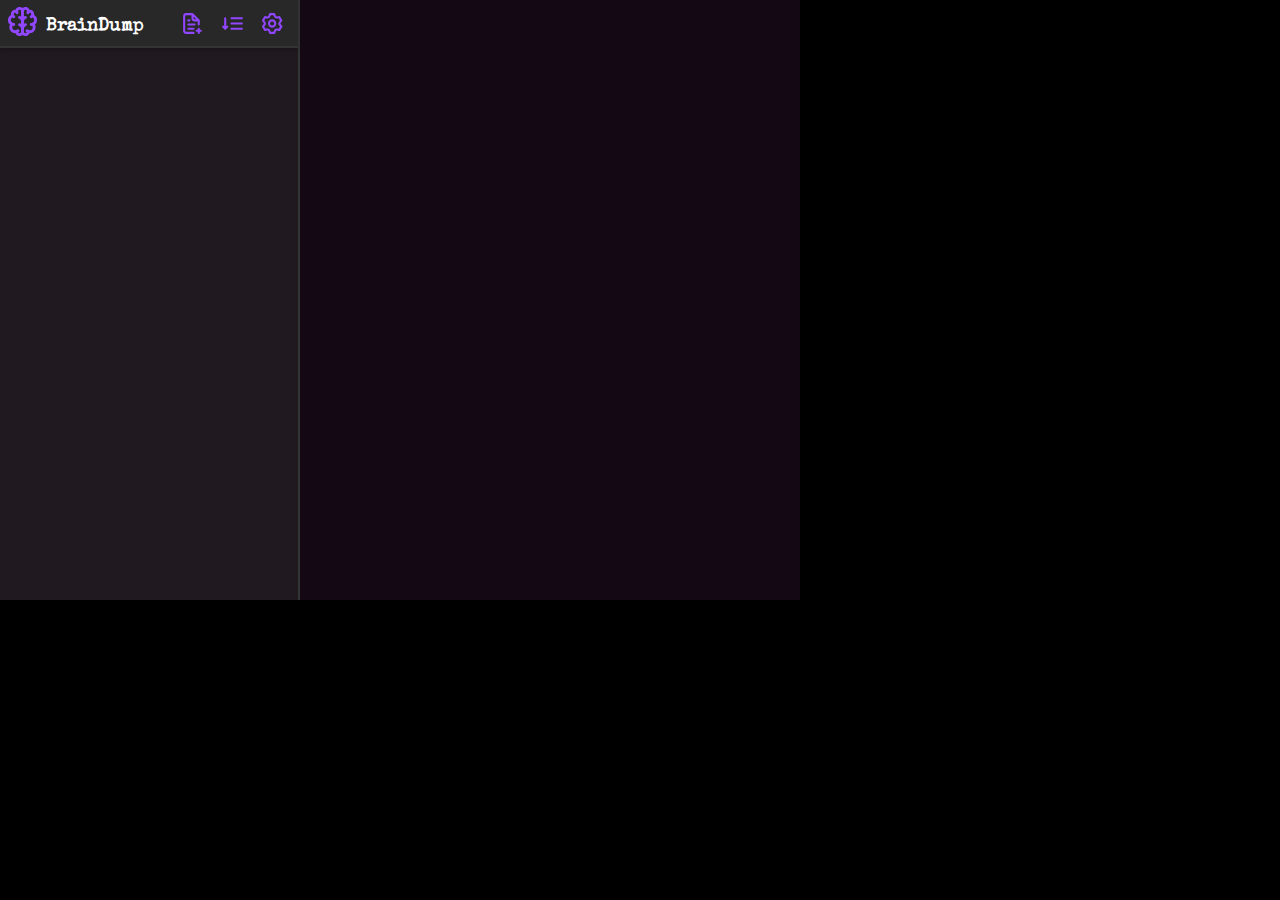
<file: popup.html>
<!DOCTYPE html>
<html lang="en">
  <head>
    <meta charset="UTF-8" />
    <meta http-equiv="X-UA-Compatible" content="IE=edge" />
    <meta name="viewport" content="width=device-width, initial-scale=1.0" />
    <link rel="stylesheet" href="style.css" />
    <script defer src="script.js"></script>
    <title>Document</title>
  </head>
  <body>
    <div class="sidebar">
      <div class="options-container">
        <img class="app-icon" src="images/brain.svg" />
        <p class="app-name">BrainDump</p>
        <button class="new-btn btn-container" id="new-btn">
          <img src="images/note.svg" alt="Add note" />
          <p class="new-description">Add note</p>
        </button>

        <button class="sort-btn btn-container" id="sort-btn">
          <img src="images/sort.svg" alt="Sort order" />
          <p class="sort-description">Sort order</p>
        </button>

        <button class="settings-btn btn-container" id="sort-btn">
          <img src="images/settings.svg" alt="Settings" />
          <p class="settings-description">Settings</p>
        </button>
      </div>
      <div class="sort-options hidden">
        <p class="sort-modified">Sort by last modified date</p>
        <p class="sort-creation">Sort by creation date</p>
      </div>

      <div class="overlay hidden"></div>

      <div class="notes-list">
        <ul class="notes-titles">
          <div class="title-bar">
            <!-- <div class="note-title-container">
              <li
                class="note-title note--active"
                id="note-title"
                data-id="493482983"
              >
                UntitledUntitledUntitledUntitledUntitled
              </li>
            </div>
            <img class="del-btn" src="trash-1_bold.svg" />
            <div class="date-container">
              Last modified at 2023-2-23 18:00<br />Created at 2023-02-22 22:12
            </div> -->
          </div>
        </ul>
      </div>
    </div>
    <main>
      <div class="notes-container">
        <textarea rows="1" spellcheck="false" class="note-header note--hidden">
Untitled</textarea
        >
        <textarea
          spellcheck="false"
          rows="1"
          placeholder="Type here..."
          class="note-body note--hidden"
        ></textarea>
      </div>
    </main>
    <div class="settings-overlay hidden"></div>
    <div class="settings-box hidden">
      <p class="settings-header">Settings</p>
      <p class="notes-management">Notes management</p>
      <p class="font-settings">Fonts size</p>
      <div class="font-slider-container">
        <input class="font-slider" type="range" value="0" min="-10" max="10" />
        <div class="slider-caption">
          <p class="smaller">Smaller</p>
          <p class="normal">Normal</p>
          <p class="bigger">Bigger</p>
        </div>
      </div>

      <div class="footer">
        <footer class="donation">
          <img class="coffee-icon" src="images/coffee.svg" />
          <a
            class="donation-link"
            href="https://ko-fi.com/kotani"
            target="_blank"
            >Buy me a coffee</a
          >
        </footer>
        <p class="suggestion">
          Got any suggestions? <br /><a
            class="suggestion-link"
            href="https://chrome.google.com/webstore/detail/bdocpglgpbkkkjlkgjebjgolehkimejb"
            target="_blank"
            >Leave a review</a
          >
        </p>
      </div>
      <input type="file" class="import-file" accept=".json" />
      <button class="import-btn">
        <img src="images/import.svg" alt="Import button" />
        Import notes
      </button>
      <button class="export-btn">
        <img src="images/export.svg" alt="Export button" />
        Export notes
      </button>
      <button class="close-btn">
        <img src="images/close.svg" alt="Close button" />
      </button>
    </div>
  </body>
</html>
</file>
<file: style.css>
@import url('https://fonts.googleapis.com/css2?family=Roboto+Slab:wght@400;500;600&display=swap');
@import url('https://fonts.googleapis.com/css2?family=Montserrat:wght@500&display=swap');
@import url('https://fonts.googleapis.com/css2?family=Ubuntu&display=swap');
@import url('https://fonts.googleapis.com/css2?family=Source+Sans+Pro&display=swap');
@import url('https://fonts.googleapis.com/css2?family=Karla:wght@400;500;600&display=swap');
@import url('https://fonts.googleapis.com/css2?family=Special+Elite&display=swap');
@import url('https://fonts.googleapis.com/css2?family=Crimson+Pro&display=swap');
@import url('https://fonts.googleapis.com/css2?family=EB+Garamond&display=swap');
@import url('https://fonts.googleapis.com/css2?family=Tilt+Neon&display=swap');

*,
*::before,
*::after {
  box-sizing: border-box;
}
::-webkit-scrollbar {
  display: none;
}
html {
  background-color: black;
  margin: 0;
  padding: 0;
  width: 800px;
  height: 600px;
  overflow: hidden;
}
body {
  padding: 0;
  margin: 0;
  overflow: hidden;
}
main {
  overflow: hidden;
}
svg {
  box-shadow: rgba(0, 0, 0, 0.15) 0px 3px 3px 0px;
}
.sidebar {
  background-color: rgb(32, 25, 32);
  width: 300px;
  height: 600px;
  border-right: 2px solid rgb(53, 52, 52);
}
.options-container {
  display: flex;
  position: relative;
  width: 100%;
  height: 3rem;
  padding-bottom: 0.5rem;
  background-color: rgb(40, 40, 40);
  border-bottom: 2px solid rgb(53, 52, 52);
  box-shadow: rgba(0, 0, 0, 0.15) 0px 3px 3px 0px;
}

.title-container {
  display: flex;
  justify-content: center;
  align-items: center;
  gap: 5px;
  margin: 0;
  padding: 0;
  height: 100%;
}
.app-icon {
  position: absolute;
  top: 3.5px;
  left: 5px;
}
.app-name {
  position: absolute;
  top: 17px;
  left: 46px;
  font-size: 18px;
  font-family: 'Special Elite', sans-serif;
  font-weight: 600;
  color: white;
  margin: 0;
  padding: 0;
}
.sidebar-title {
  color: white;
  font-size: 25px;
  font-family: 'Ubuntu', sans-serif;
  font-weight: 600;
  margin: 0;
  padding: 0;
  margin-top: 0.15rem;
  padding-left: 0.5rem;
  cursor: pointer;
}
.btn-container {
  position: absolute;
  display: flex;
  align-items: center;
  justify-content: center;
  background-color: transparent;
  border-style: none;
  border-radius: 5px;
  top: 6.5px;
  margin: 0;
  padding: 0.3rem;
  cursor: pointer;
}
.new-btn {
  left: 175px;
}
.sort-btn {
  left: 215px;
}
.settings-btn {
  left: 255px;
}
.btn-container:hover {
  background-color: rgba(86, 83, 88, 0.274);
}
.new-description,
.sort-description,
.settings-description {
  position: absolute;
  white-space: nowrap;
  top: 45px;
  font-family: 'Source Sans Pro', sans-serif;
  font-size: 16px;
  line-height: 26.4px;
  color: rgb(255, 255, 255);
  padding: 0.1rem 0.3rem;
  margin: 0;
  text-align: center;
  vertical-align: middle;
  background: rgb(110, 61, 125);
  background: linear-gradient(
    90deg,
    rgba(110, 61, 125, 1) 0%,
    rgba(96, 53, 114, 1) 26%
  );
  border-radius: 5px;
  box-shadow: rgba(0, 0, 0, 0.24) 0px 3px 8px;
  visibility: hidden;
  z-index: 3;
}
.new-description {
  left: -14px;
}

.sort-description {
  left: -17px;
}
.settings-description {
  left: -12px;
}
.new-btn:hover .new-description {
  visibility: visible;
}
.sort-btn:hover .sort-description {
  visibility: visible;
}
.settings-btn:hover .settings-description {
  visibility: visible;
}
.hidden {
  display: none;
}

.notes-list {
  height: calc(100% - 110px);
  overflow-y: scroll;
}
.notes-titles {
  margin: 0;
  padding: 0.5rem 0.25rem;
  overflow: hidden;
}
.note-title {
  font-family: 'Tilt Neon', sans-serif;
  font-size: 18px;
  line-height: 1.7rem;
  color: white;
  list-style: none;
  border-radius: 7.5px;
  white-space: nowrap;
  overflow-x: hidden;
  cursor: pointer;
  padding-top: 0.2rem;
  padding-bottom: 0.2rem;
  padding-left: 0.3rem;
  width: 95%;
  /* HARDCODED TOTAL HEIGHT SO IF NOTE HAS NO HEADER IT WONT SHRINK */
  height: 38.363px;
  margin-bottom: 0.3rem;
  margin-left: -1.25rem;
  margin-right: -1.5rem;
  text-overflow: ellipsis;
  transform: translateX(10%);
  transition: transform 0.5s ease;
  background-color: #332844;
  border: 2px solid rgb(48, 34, 58);
}

.note-title:hover,
.note--active {
  border: 2px solid rgb(68, 45, 73);
  background: rgb(110, 61, 125);
  background: linear-gradient(
    90deg,
    rgba(110, 61, 125, 1) 0%,
    rgba(96, 53, 114, 1) 26%
  );
  box-shadow: rgba(0, 0, 0, 0.24) 0px 3px 8px;
}
.notes-container {
  background-color: rgb(19, 8, 19);
  width: 500px;
  height: 600px;
  position: absolute;
  top: 0;
  left: 300px;
  padding: 3rem;
  overflow-x: hidden;
  overflow-y: scroll;
}

.note-header,
.note-body {
  font-family: 'Tilt Neon', sans-serif;
  margin: 0;
  padding: 0;
  outline: none;
  border-style: none;
  background-color: rgb(19, 8, 19);
  overflow: hidden;
  resize: none;
  display: block;
  color: white;
}

.note-header {
  font-weight: 600;
  font-size: 33px;
  margin-bottom: 1.5rem;
  width: 100%;
}
.note-body {
  font-size: 20px;
  width: 100%;
}
.note--hidden {
  opacity: 0;
  visibility: hidden;
}
.title-bar {
  display: flex;
  width: 100%;
  transition: all 0.8s ease;
}

.del-btn-container {
  display: flex;
  align-items: center;
  justify-content: center;
  height: 15px;
  width: 15px;
  margin-left: 2px;
  margin-top: 4px;
  display: block;
  transition: all 0.5s ease;
  transform: translateX(550%);
  /* background-color: white; */
}

.del-btn {
  cursor: pointer;
  margin: 0.2rem -0.1rem;
  border-radius: 5px;
  transition: all 0.3s ease;
}
.del-btn:hover {
  scale: 1.3;
  /* background-color: rgba(92, 89, 89, 0.582); */
  transition: all 0.3s ease;
  box-shadow: rgba(0, 0, 0, 0.24) 0px 3px 8px;
}

.date-container {
  display: flex;
  justify-content: center;
  align-items: center;
  text-align: center;
  color: white;
  font-size: 15px;
  font-family: 'Source Sans Pro', sans-serif;
  position: absolute;
  margin-top: -0.35rem;
  padding: 0.3rem;
  padding-top: -1rem;
  border-radius: 5px;
  left: 320px;
  z-index: 11;
  background-color: #332844;
  box-shadow: rgba(0, 0, 0, 0.24) 0px 3px 8px;
  visibility: hidden;
}
.date-container:before {
  content: '';
  position: absolute;
  height: 0px;
  width: 0px;
  top: 16px;
  left: -12.5px;
  border-width: 7px;
  border-color: transparent #332844 transparent transparent;
  border-style: solid;
  z-index: 5;
}
#title-bar:hover .date-container {
  visibility: visible;
}
#title-bar:hover .note-title {
  transform: translateX(0%);
  border: 2px solid rgb(68, 45, 73);
  background: rgb(110, 61, 125);
  background: linear-gradient(
    90deg,
    rgba(110, 61, 125, 1) 0%,
    rgba(96, 53, 114, 1) 26%
  );
  box-shadow: rgba(0, 0, 0, 0.24) 0px 3px 8px;
}
#title-bar:hover .del-btn-container {
  transform: translateX(195%);
}

.sort-options {
  position: absolute;
  white-space: nowrap;
  background-color: #332844;
  box-shadow: rgba(0, 0, 0, 0.24) 0px 3px 8px;
  border-radius: 10px;
  color: white;
  margin: 0;
  padding: 0.2rem;
  z-index: 5;
  top: 5px;
  left: 310px;
  transition: all 0.3s ease;
}
.sort-options:before {
  content: '';
  position: absolute;
  height: 0px;
  width: 0px;
  top: 12px;
  left: -12.8px;
  border-width: 7px;
  border-color: transparent #332844 transparent transparent;
  border-style: solid;
  z-index: 5;
}
.sort-modified,
.sort-creation {
  font-family: 'Source Sans Pro', sans-serif;
  font-size: 15px;
  padding: 0.4rem;
  border-radius: 5px;
  margin: 0.2rem;
}
.sort-modified:hover,
.sort-creation:hover {
  border-radius: 5px;
  background: rgb(110, 61, 125);
  background: linear-gradient(
    90deg,
    rgba(110, 61, 125, 1) 0%,
    rgba(96, 53, 114, 1) 26%
  );
  cursor: pointer;
}
.sort--active {
  border-radius: 5px;
  background: rgb(110, 61, 125);
  background: linear-gradient(
    90deg,
    rgba(110, 61, 125, 1) 0%,
    rgba(96, 53, 114, 1) 26%
  );
}
.overlay {
  position: absolute;
  background-color: transparent;
  z-index: 2;
  top: 0;
  left: 0;
  width: 100%;
  height: 100%;
}

.settings-box {
  position: absolute;
  top: 16.66%;
  left: 25%;
  width: 400px;
  height: 400px;
  background-color: rgb(25, 15, 26);
  border-radius: 25px;
  border: 2px solid rgb(44, 44, 44);
  z-index: 5;
  box-shadow: rgba(0, 0, 0, 0.15) 0px 3px 3px 0px;
  transition: all 0.3s ease;
}
.settings-overlay {
  position: absolute;
  width: 100%;
  height: 100%;
  top: 0;
  left: 0;
  background-color: rgba(29, 29, 29, 0.308);
  backdrop-filter: blur(3px);
  z-index: 4;
}
.settings-header,
.notes-management,
.font-settings {
  font-family: 'Karla', sans-serif;
  color: white;
  position: absolute;
  top: 15px;
  left: 35px;
  margin: 0;
}
.settings-header {
  font-size: 30px;
}
.notes-management {
  top: 80px;
  font-size: 22px;
}
.font-settings {
  top: 227px;
  font-size: 22px;
}
.import-btn,
.export-btn,
.close-btn {
  display: flex;
  justify-content: center;
  align-items: center;
  color: white;
  font-family: 'Source Sans Pro', sans-serif;
  font-size: 17px;
  background-color: rgb(41, 40, 40);
  cursor: pointer;
  position: absolute;
  border-style: none;
  border-radius: 10px;
  gap: 10px;
}
.close-btn {
  top: 10px;
  right: 10px;
  background-color: transparent;
}
.import-btn {
  width: 80%;
  left: 40px;
  top: 120px;
  padding: 0.5rem;
  border: 2px solid rgb(53, 52, 52);
}
.export-btn {
  width: 80%;
  left: 40px;
  top: 170px;
  padding: 0.5rem;
  border: 2px solid rgb(53, 52, 52);
}
.import-btn:hover,
.export-btn:hover {
  background-color: rgb(63, 62, 62);
}
.import-file,
.export-file {
  display: none;
}
.footer {
  font-family: 'Karla', sans-serif;
  font-size: 17px;
  color: white;
  position: absolute;
  bottom: 0;
  width: 100%;
  display: flex;
  align-items: center;
  justify-content: space-between;
  background-color: transparent;
  margin: 0;
  padding: 1rem;
}
.donation,
.suggestion {
  margin: 0;
}
.suggestion {
  text-align: center;
}
.donation {
  margin-left: 3rem;
}
.donation-link {
  color: white;
  margin-left: -0.5rem;
}
.donation-link:hover,
.suggestion-link:hover {
  text-decoration: none;
}
.donation:hover .coffee-icon {
  scale: 1.2;
  transition: all 0.5s ease;
}
.coffee-icon {
  position: absolute;
  left: 26px;
  bottom: 22px;
  margin: 0;
  padding: 0;
  transition: all 0.5s ease;
}
.suggestion-link {
  color: white;
}
.font-slider-container {
  display: flex;
  flex-wrap: wrap;
  justify-content: center;
  position: absolute;
  width: 80%;
  bottom: 90px;
  margin-left: 10%;
}
.font-slider {
  width: 100%;
  -webkit-appearance: none;
  appearance: none;
  background: transparent;
  cursor: pointer;
  margin-bottom: 0.5rem;
}

.font-slider::-webkit-slider-runnable-track {
  background: rgb(41, 40, 40);
  height: calc(1rem + 4px);
  border-radius: 10px;
  border: 2px solid rgb(53, 52, 52);
}
.font-slider::-webkit-slider-thumb {
  -webkit-appearance: none; /* Override default look */
  appearance: none;
  background-color: #9146ff;
  box-shadow: rgba(0, 0, 0, 0.15) 0px 3px 3px 0px;
  border-radius: 50%;
  border: 1px solid #7337cc;
  height: 1rem;
  width: 1rem;
  transition: all 0.2s ease;
  scale: 1.3;
}
.font-slider-container:hover .font-slider::-webkit-slider-thumb {
  scale: 1.5;
  transition: all 0.2s ease;
}
.slider-caption {
  display: flex;
  justify-content: space-between;
  align-items: center;
  width: 80%;
  color: white;
  font-family: 'Karla', sans-serif;
}
.slider-caption p {
  text-align: center;
  line-height: 1rem;
}
.smaller {
  font-size: 15px;
  margin: 0;
  /* padding-left: 1rem; */
}
/* .normal {
  font-size: 20px;
  margin: 0;
  padding-left: 0.3rem;
} */
.bigger {
  font-size: 25px;
  margin: 0;
  padding: 0;
}
.search-bar-container {
  display: flex;
  align-items: center;
  justify-content: center;
  margin-top: 0.5rem;
  margin-left: 2.5%;
  margin-bottom: 0;
  padding: 0;
  width: 95%;
  background-color: rgb(40, 40, 40);
  border: 2px solid rgb(53, 52, 52);
  border-radius: 10px;
  box-shadow: rgba(0, 0, 0, 0.15) 0px 3px 3px 0px;
  gap: 0.5rem;
}
.search-bar {
  background: transparent;
  padding: 0.5rem;
  outline-style: none;
  border-style: none;
  color: white;
  font-size: 17px;
  font-family: 'Tilt Neon', sans-serif;
}
.cancel-btn {
  cursor: pointer;
  visibility: hidden;
}
@media (min-width: 720px) and (max-width: 799px) {
  html {
    zoom: 0.9;
  }
}
@media (min-width: 600px) and (max-width: 719px) {
  html {
    zoom: 0.8;
  }
}
@media (min-width: 400px) and (max-width: 599px) {
  html {
    zoom: 0.65;
  }
}
</file>
